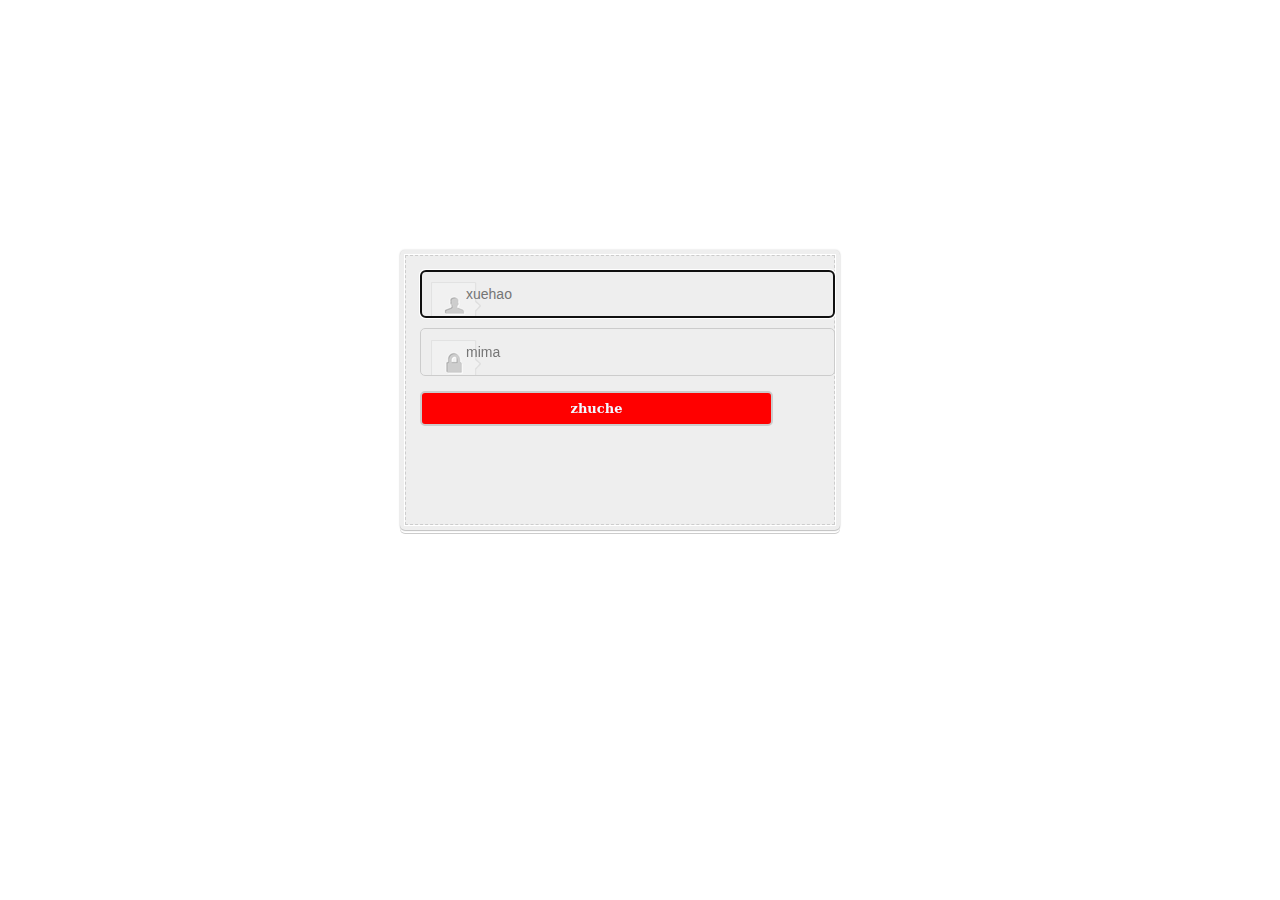
<file: 前端报名作业1/form.html>
<!doctype html>
<html>
<head>
<meta charset="utf-8">
<title>form</title>
	<style>
		form{
			height: 240px;
			width: 400px;
			margin: -200px 0 0 -240px;
			padding: 20px;
			top:50%;  
			left:50%;
			position: absolute;
			z-index: 0;
			background-color: #eee;
			
			background-image: linear-gradient(top, #fff, #eee);
			border-radius: 5px;
			box-shadow: 0 0 2px rgba(0, 0, 0, 0.2), 0 1px 1px rgba(0, 0, 0, .2), 0 3px 0 #fff, 0 4px 0 rgba(0,0,0, .2);
			
		}	
		
		form:before{
			content: '';
			position: absolute;
			z-index: -1;
			border: 1px dashed #ccc;
			top: 5px;
			bottom: 5px;left: 5px;
			right: 5px;
			box-shadow: 0 0 0 1px #fff;
			
		}
		
		input{
			float: left;
			padding: 15px 15px 15px 45px;
			margin: 0 0 10px 0;
			width: 353px;
			border: 1px solid #CCC;
			background: #F1F1F1;
			font-size: 14px;
			border-radius: 5px;
			
		}
		input:focus{
			
		}
		#submit{
			background: red;
			border-width: 2px;
			border-style: solid;
			height: 35px;
			width: 353px;
			padding: 0;
			cursor: pointer;
			font: bold 13px Constantia, "Lucida Bright", "DejaVu Serif", Georgia, "serif";
			color:aliceblue;
			margin: 5px auto;
		}
		.name{
			background: url(头像icon.png) 10px 11px no-repeat;
		}
		.pwd{
			background: url(小锁icon.png) 10px 11px no-repeat;
		}
		
	</style>
</head>
	<body>
	<form>
		<input type="text" tabinde="2" class="name" placeholder="xuehao" autofocus required>
		<input type="password" tabinde="3" class="pwd" placeholder="mima" autofocus required>
		<input type="submit" tabindex="4" id="submit" value="zhuche"> 
	</form>
<body>
</body>
</html>
</file>
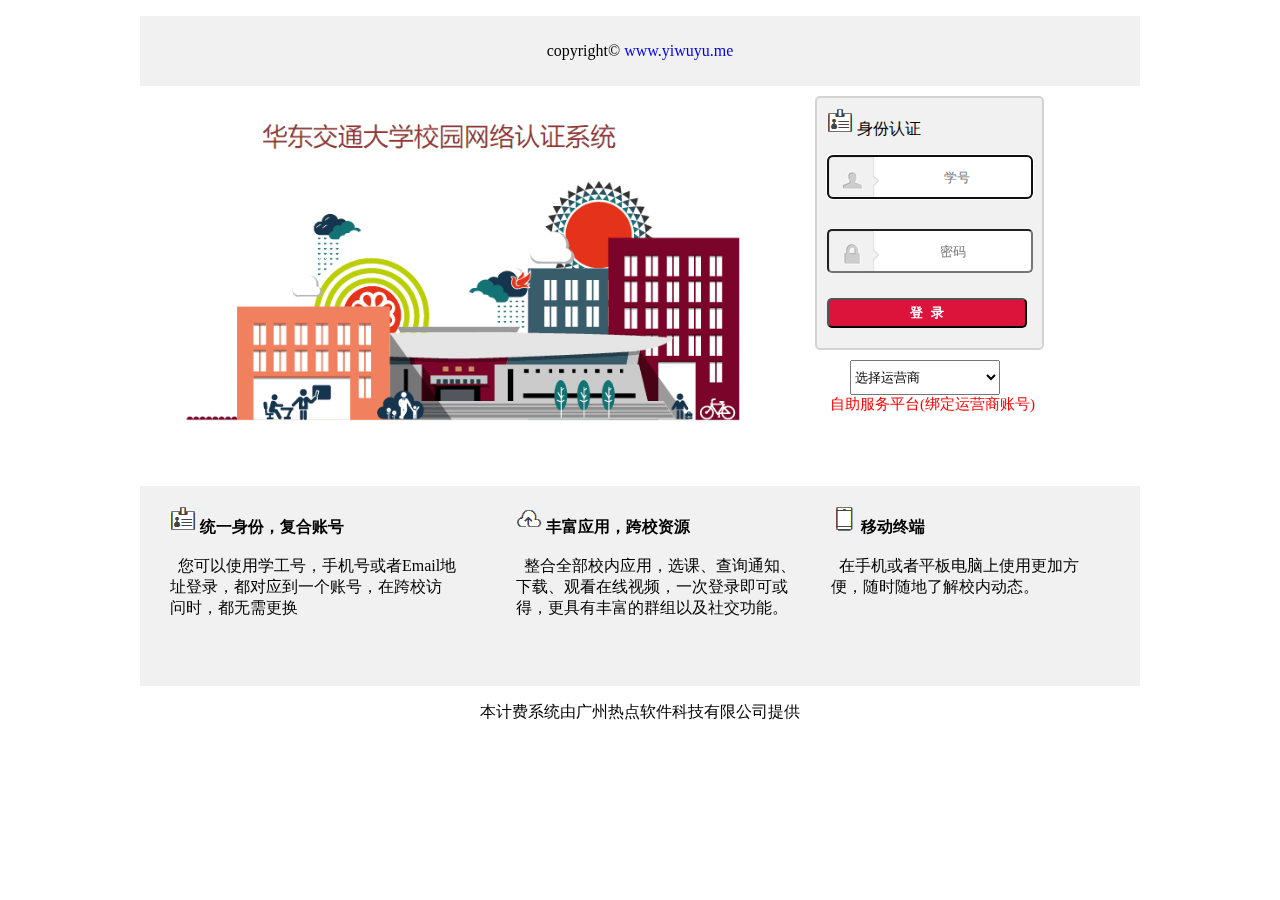
<file: 前端报名作业1/InterFace.html>
<!DOCTYPE html>
<html lang="en">
<head>
    <meta charset="UTF-8">
    <title>上网登录窗口</title>
    <link rel="stylesheet" type="text/css" href="style.css">
    <script>
        window.onload = function () {
            var sub = document.getElementById("sub");
            sub.onclick = function () {
                alert("此功能尚未开放，敬请期待");
            };
        }
    </script>
</head>
<body>
<div class="div_head">
    <p class="p0">copyright&copy;
        <a href="https://yiwuyu.me" target="_self">www.yiwuyu.me</a></p>
</div>
<div class="div_content">
    <div class="div_pic">
        <img src="主图.png" width="671" height="362">
    </div>
    <div class="div_form">
        <form>
            <label>
                <img src="学生证.ivon.jpg"> 身份认证
            </label>
            <input type="text" placeholder="                 学号" autofocus="autofocus" required id="username">
            <input type="password" placeholder="                密码" autofocus="autofocus" required id="password">
            <input type="submit" value="登  录" class="submit" id="sub">
        </form>
    </div>
    <div>
        <select class="operator" required>
            <option value="0">选择运营商</option>
            <option value="1">中国移动</option>
            <option value="2">中国电信</option>
            <option value="3">中国联通</option>
        </select>
        <br>
        <span class="s0">自助服务平台(绑定运营商账号)</span>
    </div>
</div>
<div class="div_text">
    <div class="t1">
        <img src="学生证.ivon.jpg">
        <b>统一身份，复合账号</b>
        <br>
        <br>
        <span class="s1">
                    &nbsp;&nbsp;您可以使用学工号，手机号或者Email地
                    <br>址登录，都对应到一个账号，在跨校访
                    <br>问时，都无需更换
                </span>
    </div>
    <div class="t2">
        <img src="分享icon.png">
        <b>丰富应用，跨校资源</b>
        <br>
        <br>
        <span class="s2">
        &nbsp;&nbsp;整合全部校内应用，选课、查询通知、
        <br>下载、观看在线视频，一次登录即可或
        <br>得，更具有丰富的群组以及社交功能。
            </span>
    </div>
    <div class="t3">
        <img src="手机icon.png">
        <b>移动终端</b>
        <br>
        <br>
        <span class="s3">
                    &nbsp;&nbsp;在手机或者平板电脑上使用更加方
                    <br>便，随时随地了解校内动态。
                </span>
    </div>
</div>
<p>本计费系统由广州热点软件科技有限公司提供</p>
</body>
</html>

<!--
  -->
</file>
<file: 前端报名作业1/style.css>
.div_head{
	width: 1000px;
	height: 70px;
	margin: 0 auto;
	background-color: #F1F1F1;
}
.p0{
    text-align: center;
    line-height: 70px;
}
a{
    text-decoration: none;
}

.div_content{
	width: 1100px;
	height: 400px;
	margin: 0 auto;
	/* position: relative; */
	/* float: left; */
}

.div_pic{
	float: left;
	width: 650px;
	height:350px;
	display: inline-block;

}
.div_form{
    border-radius: 5px;
	padding: 10px;
	margin: 10px 75px;
	width: 205px;
	display: inline-block;
	float: left;
	border: 2px solid lightgrey;
    background-color: #F1F1F1;
	/* position: absolute; */

}

#username,#password{
    border-radius: 5px;
	width: 150px;
	height: 40px;
	margin: 15px auto;
        padding: 0 0 0 52px;
}
#username{
	background: url("头像icon.png") white no-repeat;
}
#password{
    background: url("小锁icon.png") white no-repeat;
}

.submit{
    border-radius: 5px;
	margin:10px auto;
    width: 200px;
    height: 30px;
    background-color: crimson;
    font-weight: bold;
    color: white;
}

.operator{
    margin-left: 110px;
    width: 150px;
    height: 35px;
}
.s0{
    font-size: 15px;
    color: red;
    margin-left: 90px;
}

.div_text{
    width: 1000px;
    height: 200px;
    margin: 0 auto;
    background-color: #F1F1F1;
}
.t1{
    float: left;
    margin: 20px 30px;
}
.t2{
    float: left;
    margin: 20px 30px;
}
.t3{
    float: left;
    margin: 20px 5px;
}

p{
    text-align: center;
}
</file>
